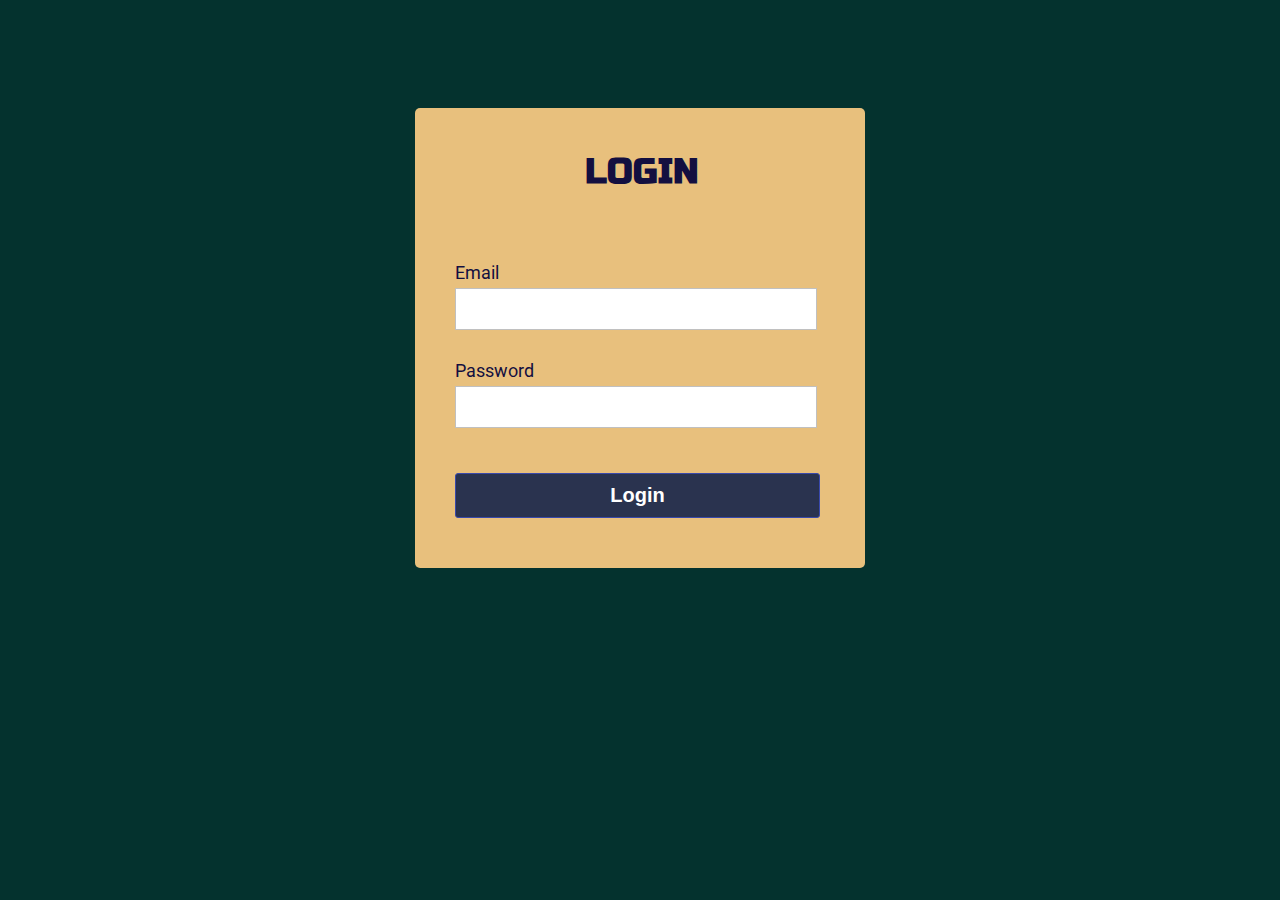
<file: loginform.html>
<!DOCTYPE html PUBLIC "-//W3C//DTD XHTML 1.0 Transitional//EN" "http://www.w3.org/TR/xhtml1/DTD/xhtml1-transitional.dtd">
<html xmlns="http://www.w3.org/1999/xhtml">
<head>
<meta http-equiv="Content-Type" content="text/html; charset=utf-8" />
<title>User Login</title>
<link rel="stylesheet" href="css/loginstyle.css" />
<link rel="preconnect" href="https://fonts.googleapis.com">
<link rel="preconnect" href="https://fonts.gstatic.com" crossorigin>
<link href="https://fonts.googleapis.com/css2?family=Acme&family=Frijole&family=Londrina+Solid&family=Luckiest+Guy&family=Merriweather+Sans&family=Open+Sans&family=Roboto&family=Rubik+Dirt&family=Russo+One&family=Signika+Negative&family=Source+Sans+Pro&family=Varela+Round&display=swap" rel="stylesheet">
</head>
    <div class="container">
		<h1 class="label">LOGIN</h1>
		<form class="login_form" action="home.html" method="post" name="form" onsubmit="return validated()">
			<div class="font">Email</div>
			<input autocomplete="off" type="text" name="email">
			<div id="email_error">Please enter your Email</div>
			<div class="font font2">Password</div>
			<input type="password" name="password">
			<div id="pass_error">Please enter your Password</div>
			<button type="submit">Login</button>
		</form>
	</div>
    <script src="validation.js"></script>	
<body>
</body>
</html>
</file>
<file: css/loginstyle.css>
@charset "utf-8";
{
	padding: 0;
	margin: 0;
}
body{
	background-color: #04322e;
	background-size: cover;
	align-items: center;
	justify-content: center;
	display: flex;
	font-family: sans-serif;
}
.container{
	position: relative;
	margin-top: 100px;
	width: 450px;
	height: auto;
	background: #e8c07d;
	border-radius: 5px;
}
.label{
	padding: 20px 130px;
	font-size: 35px;
	font-weight: bold;
	color: #130f40;
	font-family: 'Russo One', sans-serif;
	margin-left:40px;
}
.login_form{
	padding: 20px 40px;
}
.login_form .font{
	font-size: 18px;
	color: #130f40;
	margin: 5px 0;
	font-family: 'Roboto', sans-serif;
}
.login_form input{
	height: 40px;
	width: 350px;
	padding: 0 5px;
	font-size: 18px;
	outline: none;
	border: 1px solid silver;
}
.login_form .font2{
	margin-top: 30px;
	font-family: 'Roboto', sans-serif;
}
.login_form button{
	margin: 45px 0 30px 0;
	height: 45px;
	width: 365px;
	font-size: 20px;
	color: white;
	outline: none;
	cursor: pointer;
	font-weight: bold;
	background: #2a334f;
	border-radius: 3px;
	border: 1px solid #3949AB;
	transition: .5s;
}
.login_form button:hover{
	background: #151c6a;
}
.login_form #email_error,
.login_form #pass_error{
	margin-top: 5px;
	width: 345px;
	font-size: 18px;
	color: #C62828;
	background: rgba(255,0,0,0.1);
	text-align: center;
	padding: 5px 8px;
	border-radius: 3px;
	border: 1px solid #EF9A9A;
	display: none;
}
</file>
